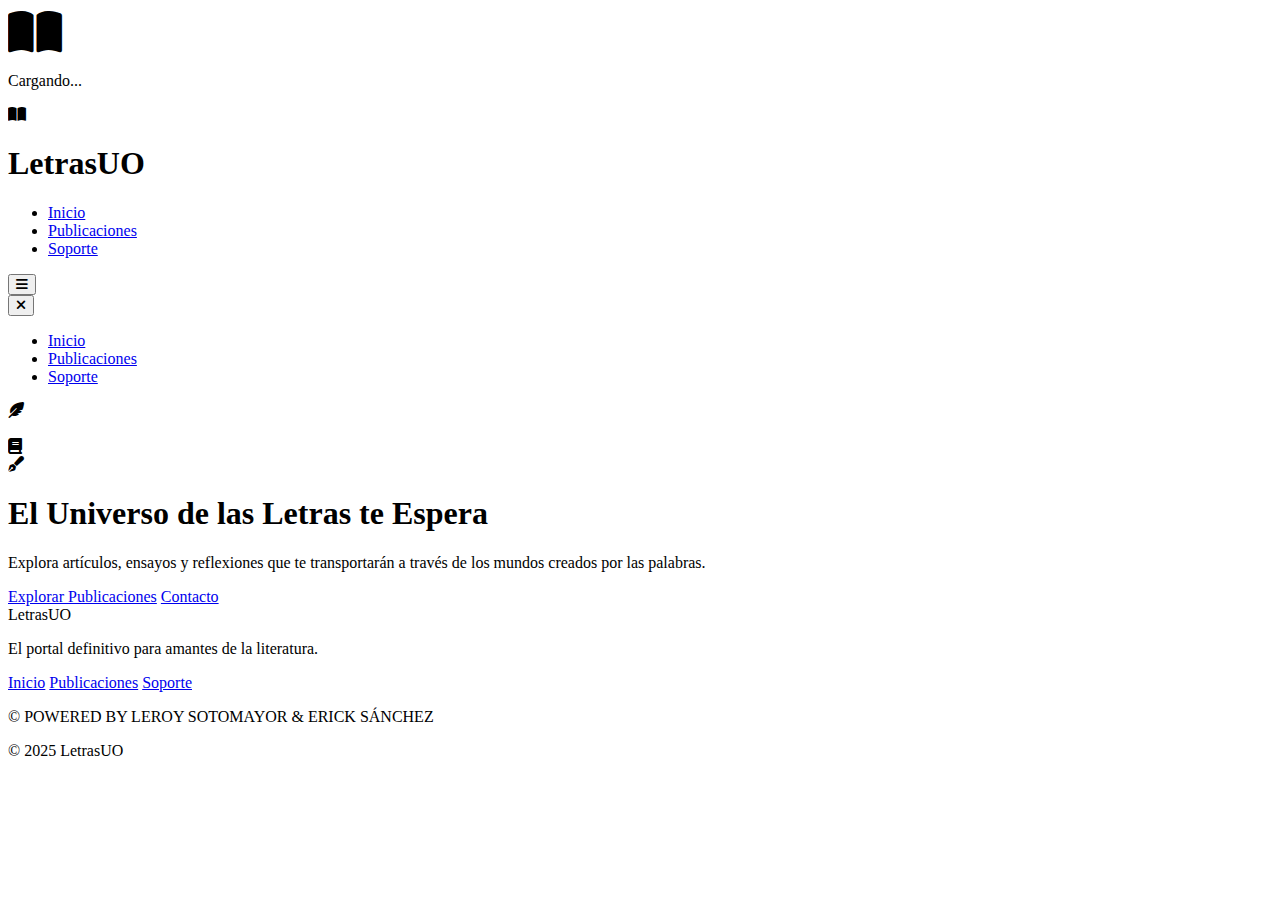
<file: app/src/main/resources/templates/index.html>
<!DOCTYPE html>
<html xmlns:th="http://www.thymeleaf.org">
<head>
    <meta charset="UTF-8">
    <meta name="viewport" content="width=device-width, initial-scale=1.0">
    <title>LetrasUO - Publicaciones Académicas</title>
    <link th:href="@{/css/estilos.css}" rel="stylesheet" />
    <link href="https://cdnjs.cloudflare.com/ajax/libs/font-awesome/6.4.0/css/all.min.css" rel="stylesheet">
    <link href="https://fonts.googleapis.com/css2?family=Crimson+Text:wght@400;600;700&family=Source+Sans+Pro:wght@300;400;600&display=swap" rel="stylesheet">
</head>
<body>
    <!-- Page Transition -->
    <div class="page-transition" id="pageTransition">
        <div class="transition-content">
            <i class="fas fa-book-open fa-3x"></i>
            <p>Cargando...</p>
        </div>
    </div>

    <header>
        <div class="header-content">
            <div class="logo">
                <i class="fas fa-book-open logo-icon"></i>
                <h1 class="logo-text">LetrasUO</h1>
            </div>
            <nav>
                <ul>
                    <li><a href="/" onclick="navigateTo('home'); return false;">Inicio</a></li>
                    <li><a href="/publicaciones" onclick="navigateTo('publicaciones'); return false;">Publicaciones</a></li>
                    <li><a href="/soporte" onclick="navigateTo('soporte'); return false;">Soporte</a></li>
                </ul>
            </nav>
            <button class="mobile-menu-btn" id="mobileMenuBtn">
                <i class="fas fa-bars"></i>
            </button>
        </div>
    </header>

    <!-- Mobile Menu -->
    <div class="mobile-menu" id="mobileMenu">
        <button class="close-menu" id="closeMenuBtn">
            <i class="fas fa-times"></i>
        </button>
        <ul>
            <li><a href="/" onclick="navigateTo('home'); return false;">Inicio</a></li>
            <li><a href="/publicaciones" onclick="navigateTo('publicaciones'); return false;">Publicaciones</a></li>
            <li><a href="/soporte" onclick="navigateTo('soporte'); return false;">Soporte</a></li>
        </ul>
    </div>

    <!-- Hero Section -->
    <section class="hero" id="homeSection">
        <div class="floating-elements">
            <div class="floating-element"><i class="fas fa-feather-alt"></i></div>
            <div class="floating-element"><i class="fas fa-quill"></i></div>
            <div class="floating-element"><i class="fas fa-book"></i></div>
            <div class="floating-element"><i class="fas fa-pen-fancy"></i></div>
        </div>
        <div class="hero-content">
            <h1>El Universo de las Letras te Espera</h1>
            <p>Explora artículos, ensayos y reflexiones que te transportarán a través de los mundos creados por las palabras.</p>
            <div class="cta-buttons">
                <a href="#" class="btn btn-primary" onclick="navigateTo('publicaciones'); return false;">Explorar Publicaciones</a>
                <a href="#" class="btn btn-secondary" onclick="navigateTo('soporte'); return false;">Contacto</a>
            </div>
        </div>
    </section>

    <!-- Publicaciones Section -->
    <main id="publicacionesSection" style="display: none;">
        <div class="container">
            <div class="section-title">
                <h2>Publicaciones Académicas</h2>
                <p>Explora los últimos trabajos de nuestra comunidad académica</p>
            </div>
            <div id="lista-publicaciones" class="grid">
                <!-- Las publicaciones se cargarán dinámicamente desde el backend -->
            </div>
        </div>
    </main>

    <!-- Soporte Section -->
    <section class="support-section" id="supportSection" style="display: none;">
        <div class="container">
            <div class="section-title">
                <h2>Soporte y Contacto</h2>
            </div>
            <div class="support-container">
                <div class="support-card">
                    <i class="fas fa-phone-alt support-icon"></i>
                    <h3 class="support-title">Contacto Telefónico</h3>
                    <p class="support-info">Profesor Alejandro: +53 53630284</p>
                </div>
                <div class="support-card">
                    <i class="fas fa-map-marker-alt support-icon"></i>
                    <h3 class="support-title">Ubicación</h3>
                    <p class="support-info">Dirección: Patricio Lumumba s/n, Santiago de Cuba, Santiago de Cuba, Cuba.</p>
                </div>
                <div class="support-card">
                    <i class="fas fa-hashtag support-icon"></i>
                    <h3 class="support-title">Redes Sociales</h3>
                    <div class="social-links">
                        <a href="https://www.facebook.com/tupagina" class="social-link facebook"><i class="fab fa-facebook-f"></i></a>
                        <a href="https://www.instagram.com/tupagina" class="social-link instagram"><i class="fab fa-instagram"></i></a>
                        <a href="#" class="social-link whatsapp"><i class="fab fa-whatsapp"></i></a>
                    </div>
                </div>
            </div>
        </div>
    </section>

    <footer>
        <div class="container">
            <div class="footer-content">
                <div class="footer-logo">LetrasUO</div>
                <p>El portal definitivo para amantes de la literatura.</p>
                <div class="footer-links">
                    <a href="#" class="footer-link" onclick="navigateTo('home'); return false;">Inicio</a>
                    <a href="#" class="footer-link" onclick="navigateTo('publicaciones'); return false;">Publicaciones</a>
                    <a href="#" class="footer-link" onclick="navigateTo('soporte'); return false;">Soporte</a>
                </div>
                <p class="copyright">&copy; POWERED BY LEROY SOTOMAYOR & ERICK SÁNCHEZ</p>
                <p class="copyright">&copy; 2025 LetrasUO</p>
            </div>
        </div>
    </footer>

    <script th:src="@{/js/publicaciones.js}"></script>
</body>
</html>
</file>
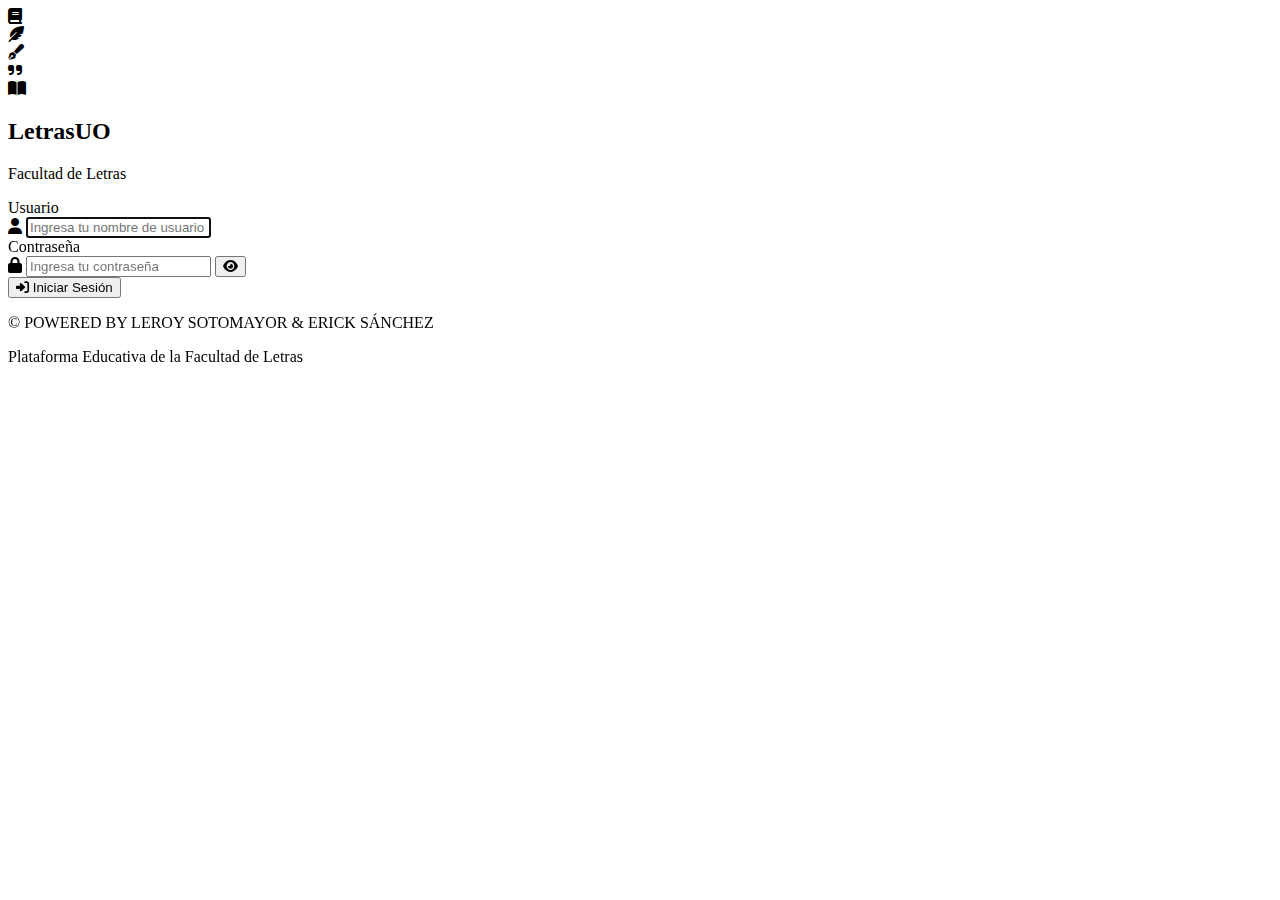
<file: app/src/main/login.html>
<!DOCTYPE html>
<html xmlns:th="http://www.thymeleaf.org">
<head>
    <meta charset="UTF-8">
    <meta name="viewport" content="width=device-width, initial-scale=1.0">
    <title>Iniciar Sesión - LetrasUO</title>
    <link th:href="@{/css/login.css}" rel="stylesheet" />
    <link href="https://cdnjs.cloudflare.com/ajax/libs/font-awesome/6.4.0/css/all.min.css" rel="stylesheet">
    <link href="https://fonts.googleapis.com/css2?family=Crimson+Text:wght@400;600;700&family=Source+Sans+Pro:wght@300;400;600&display=swap" rel="stylesheet">
</head>
<body>
    <!-- Elementos decorativos flotantes -->
    <div class="floating-elements">
        <div class="floating-element"><i class="fas fa-book"></i></div>
        <div class="floating-element"><i class="fas fa-feather-alt"></i></div>
        <div class="floating-element"><i class="fas fa-pen-fancy"></i></div>
        <div class="floating-element"><i class="fas fa-quote-right"></i></div>
    </div>

    <div class="login-container">
        <div class="login-header">
            <div class="login-logo">
                <i class="fas fa-book-open"></i>
            </div>
            <h2>LetrasUO</h2>
            <p class="login-subtitle">Facultad de Letras</p>
        </div>

        <form id="loginForm" class="login-form">
            <div class="form-group">
                <label for="username">Usuario</label>
                <div class="input-with-icon">
                    <i class="fas fa-user"></i>
                    <input type="text" id="username" name="username" class="form-control" 
                           placeholder="Ingresa tu nombre de usuario" required />
                </div>
            </div>

            <div class="form-group">
                <label for="password">Contraseña</label>
                <div class="input-with-icon">
                    <i class="fas fa-lock"></i>
                    <input type="password" id="password" name="password" class="form-control" 
                           placeholder="Ingresa tu contraseña" required />
                    <button type="button" class="password-toggle" id="passwordToggle" aria-label="Mostrar contraseña">
                        <i class="fas fa-eye"></i>
                    </button>
                </div>
            </div>

            <button type="submit" class="login-btn">
                <i class="fas fa-sign-in-alt"></i> Iniciar Sesión
            </button>
        </form>

        <p id="errorMsg" class="alert-error" style="display:none;"></p>

        <div class="login-footer">
            <p class="copyright">&copy; POWERED BY LEROY SOTOMAYOR & ERICK SÁNCHEZ</p>
            <p>Plataforma Educativa de la Facultad de Letras</p>
        </div>
    </div>

    <script>
        document.getElementById("loginForm").addEventListener("submit", async (e) => {
            e.preventDefault();
            
            // Mostrar estado de carga
            const submitBtn = e.target.querySelector('button[type="submit"]');
            const originalText = submitBtn.innerHTML;
            submitBtn.innerHTML = '<i class="fas fa-spinner fa-spin"></i> Iniciando sesión...';
            submitBtn.classList.add('loading');
            
            const nombre = document.getElementById("username").value;
            const password = document.getElementById("password").value;

            try {
                const res = await fetch("/auth/login", {
                    method: "POST",
                    headers: { "Content-Type": "application/json" },
                    body: JSON.stringify({ nombre, password }),
                    credentials: "include"
                });

                if (res.ok) {
                    // Redirigir al dashboard después de login exitoso
                    window.location.href = "/dashboard";
                } else {
                    const errorMsg = document.getElementById("errorMsg");
                    errorMsg.style.display = "block";
                    errorMsg.innerText = "Credenciales incorrectas. Por favor, inténtalo de nuevo.";
                    
                    // Enfocar el campo de usuario para nuevo intento
                    document.getElementById("username").focus();
                }
            } catch (err) {
                const errorMsg = document.getElementById("errorMsg");
                errorMsg.style.display = "block";
                errorMsg.innerText = "Error de conexión. Verifica tu conexión a internet.";
            } finally {
                // Restaurar botón
                submitBtn.innerHTML = originalText;
                submitBtn.classList.remove('loading');
            }
        });

        // Funcionalidad para mostrar/ocultar contraseña
        document.getElementById('passwordToggle').addEventListener('click', function() {
            const passwordInput = document.getElementById('password');
            const icon = this.querySelector('i');
            
            if (passwordInput.type === 'password') {
                passwordInput.type = 'text';
                icon.classList.remove('fa-eye');
                icon.classList.add('fa-eye-slash');
                this.setAttribute('aria-label', 'Ocultar contraseña');
            } else {
                passwordInput.type = 'password';
                icon.classList.remove('fa-eye-slash');
                icon.classList.add('fa-eye');
                this.setAttribute('aria-label', 'Mostrar contraseña');
            }
            
            // Mantener el foco en el campo de contraseña
            passwordInput.focus();
        });

        // Mejorar la experiencia del usuario
        document.addEventListener('DOMContentLoaded', function() {
            // Enfocar automáticamente el campo de usuario
            document.getElementById("username").focus();
            
            // Limpiar mensaje de error cuando el usuario empiece a escribir
            const inputs = document.querySelectorAll('input');
            inputs.forEach(input => {
                input.addEventListener('input', function() {
                    const errorMsg = document.getElementById("errorMsg");
                    if (errorMsg.style.display === 'block') {
                        errorMsg.style.display = 'none';
                    }
                });
            });
            
            // Permitir envío con Enter
            document.getElementById("password").addEventListener('keypress', function(e) {
                if (e.key === 'Enter') {
                    document.getElementById("loginForm").dispatchEvent(new Event('submit'));
                }
            });
        });
    </script>
</body>
</html>
</file>
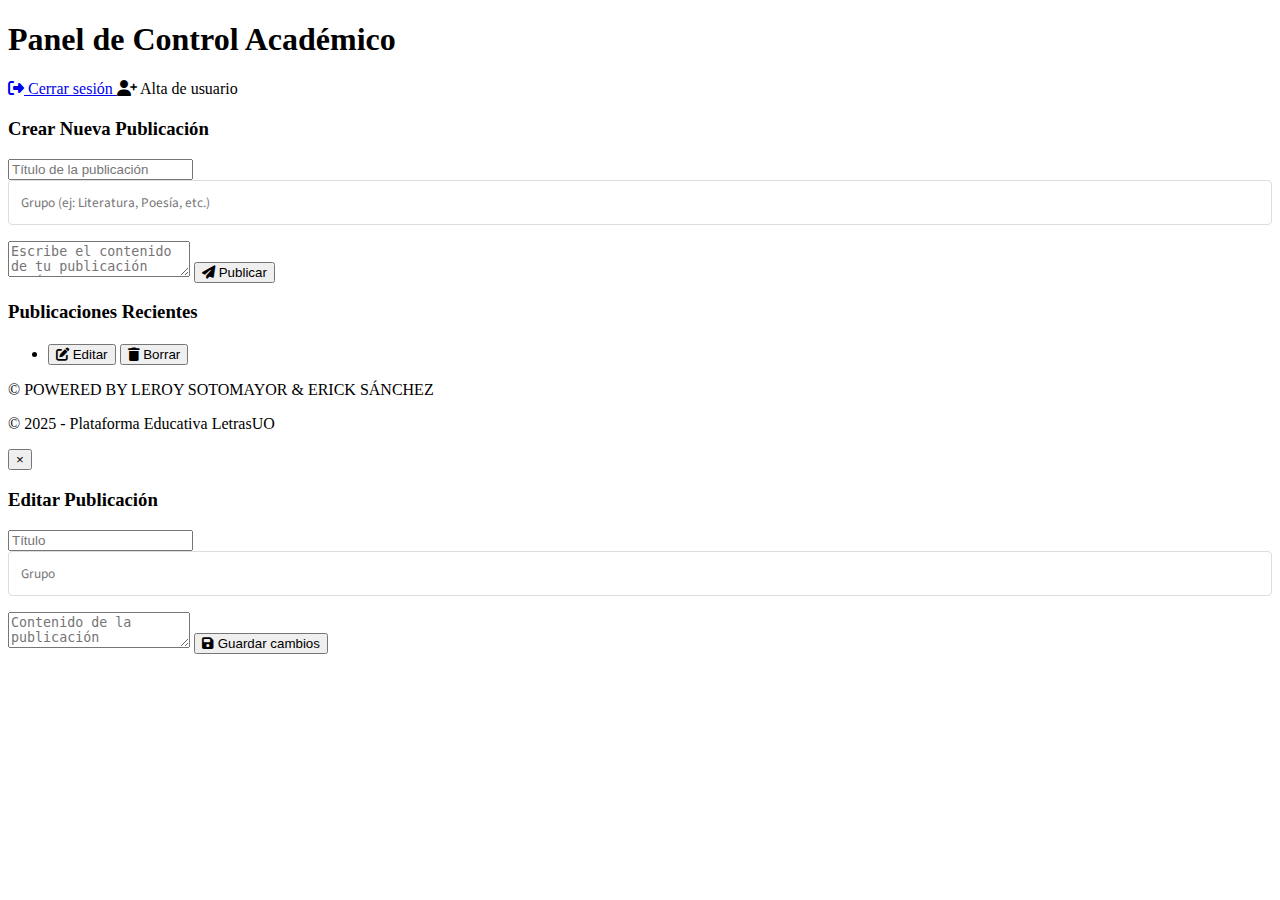
<file: app/src/main/resources/templates/dashboard.html>
<!DOCTYPE html>
<html xmlns:th="http://www.thymeleaf.org">
<head>
    <meta charset="UTF-8">
    <title>Dashboard - LetrasUO</title>
    <link th:href="@{/css/dashboard.css}" rel="stylesheet" />
    <link href="https://cdnjs.cloudflare.com/ajax/libs/font-awesome/6.4.0/css/all.min.css" rel="stylesheet">
    <link href="https://fonts.googleapis.com/css2?family=Crimson+Text:wght@400;600;700&family=Source+Sans+Pro:wght@300;400;600&display=swap" rel="stylesheet">
</head>
<body>
<header>
    <h1>Panel de Control Académico</h1>
    <nav>
        <a href="#" id="logoutBtn">
            <i class="fas fa-sign-out-alt"></i> Cerrar sesión
        </a>
        <a th:if="${rol == 'ROLE_PROFESOR'}" th:href="@{/usuarios/nuevo}" class="btn">
            <i class="fas fa-user-plus"></i> Alta de usuario
        </a>
    </nav>
</header>

<main>
    <h2 th:text="'Bienvenido: ' + ${rol}"></h2>

    <!-- Crear nueva publicación (visible para todos) -->
    <section>
        <h3>Crear Nueva Publicación</h3>
        <form id="createForm">
            <input type="text" id="titulo" name="titulo" placeholder="Título de la publicación" required />
            <input type="text" id="grupo" name="grupo" placeholder="Grupo (ej: Literatura, Poesía, etc.)" required />
            <textarea id="texto" name="texto" placeholder="Escribe el contenido de tu publicación aquí..." required></textarea>
            <button type="submit" class="btn">
                <i class="fas fa-paper-plane"></i> Publicar
            </button>
        </form>
    </section>

    <!-- Lista de publicaciones -->
    <section>
        <h3>Publicaciones Recientes</h3>
        <ul id="pubList">
            <li th:each="pub : ${publicaciones}">
                <article>
                    <h4 th:text="${pub.titulo}"></h4>
                    <p class="grupo" th:text="'Grupo: ' + ${pub.grupo}"></p>
                    <p th:text="${pub.texto}"></p>
                    <div class="acciones">
                        <!-- Botón editar: siempre disponible -->
                        <button type="button" class="btn edit-btn"
                                th:data-id="${pub.id}"
                                th:data-titulo="${pub.titulo}"
                                th:data-grupo="${pub.grupo}"
                                th:data-texto="${pub.texto}">
                            <i class="fas fa-edit"></i> Editar
                        </button>

                        <!-- Botón borrar: solo visible si es profesor -->
                        <button th:if="${rol == 'ROLE_PROFESOR'}"
                                type="button"
                                class="btn btn-danger delete-btn"
                                th:data-id="${pub.id}">
                            <i class="fas fa-trash"></i> Borrar
                        </button>
                    </div>
                </article>
            </li>
        </ul>
    </section>
</main>

<footer>
    <p class="copyright">&copy; POWERED BY LEROY SOTOMAYOR & ERICK SÁNCHEZ</p>
    <p>&copy; 2025 - Plataforma Educativa LetrasUO</p>
</footer>

<!-- Modal para edición -->
<div id="editModal" class="modal">
    <div class="modal-content">
        <button id="closeModal" class="close">&times;</button>
        <h3>Editar Publicación</h3>
        <form id="editForm">
            <input type="hidden" id="pubId" name="id" />
            <input type="text" id="editTitulo" name="titulo" placeholder="Título" required />
            <input type="text" id="editGrupo" name="grupo" placeholder="Grupo" required />
            <textarea id="editTexto" name="texto" placeholder="Contenido de la publicación" required></textarea>
            <button type="submit" class="btn">
                <i class="fas fa-save"></i> Guardar cambios
            </button>
        </form>
    </div>
</div>

<script>
    document.getElementById("logoutBtn").addEventListener("click", async (e) => {
        e.preventDefault();
        try {
            const res = await fetch("/auth/logout", {
                method: "POST",
                credentials: "include"
            });
            if (res.ok) {
                window.location.href = "/";
            } else {
                alert("Error al cerrar sesión");
            }
        } catch (err) {
            alert("Error de conexión al cerrar sesión");
        }
    });

    document.getElementById("closeModal").addEventListener("click", () => {
        document.getElementById("editModal").style.display = "none";
    });

    document.getElementById("editForm").addEventListener("submit", async e => {
        e.preventDefault();
        const id = document.getElementById("pubId").value;
        const titulo = document.getElementById("editTitulo").value;
        const grupo = document.getElementById("editGrupo").value;
        const texto = document.getElementById("editTexto").value;

        const res = await fetch("/api/publicaciones", {
            method: "PUT",
            headers: { "Content-Type": "application/json" },
            body: JSON.stringify({ id, titulo, grupo, texto }),
            credentials: "include"
        });

        if (res.ok) {
            location.reload();
        } else {
            alert("Error al actualizar publicación");
        }
    });

    document.getElementById("createForm").addEventListener("submit", async e => {
        e.preventDefault();
        const titulo = document.getElementById("titulo").value;
        const grupo = document.getElementById("grupo").value;
        const texto = document.getElementById("texto").value;

        const res = await fetch("/api/publicaciones", {
            method: "POST",
            headers: { "Content-Type": "application/json" },
            body: JSON.stringify({ titulo, grupo, texto }),
            credentials: "include"
        });

        if (res.ok) {
            location.reload();
        } else {
            alert("Error al crear publicación");
        }
    });

    document.querySelectorAll(".delete-btn").forEach(btn => {
        btn.addEventListener("click", async () => {
            if (confirm("¿Estás seguro de que quieres eliminar esta publicación?")) {
                const id = btn.dataset.id;
                const res = await fetch(`/api/publicaciones/${id}`, {
                    method: "DELETE",
                    credentials: "include"
                });
                if (res.ok) {
                    location.reload();
                } else {
                    alert("Error al eliminar publicación");
                }
            }
        });
    });

    document.querySelectorAll(".edit-btn").forEach(btn => {
        btn.addEventListener("click", () => {
            document.getElementById("pubId").value = btn.dataset.id;
            document.getElementById("editTitulo").value = btn.dataset.titulo;
            document.getElementById("editGrupo").value = btn.dataset.grupo;
            document.getElementById("editTexto").value = btn.dataset.texto;
            document.getElementById("editModal").style.display = "flex";
        });
    });
</script>

<style>
/* Estilos adicionales para el campo grupo */
.grupo {
    font-style: italic;
    color: #666;
    font-size: 0.9em;
    margin-bottom: 0.5rem;
}

#grupo, #editGrupo {
    margin-bottom: 1rem;
    padding: 0.75rem;
    border: 1px solid #ddd;
    border-radius: 4px;
    font-family: 'Source Sans Pro', sans-serif;
    width: 100%;
    box-sizing: border-box;
}

#grupo:focus, #editGrupo:focus {
    outline: none;
    border-color: #8C6D46;
    box-shadow: 0 0 0 2px rgba(140, 109, 70, 0.2);
}
</style>
</body>
</html>
</file>
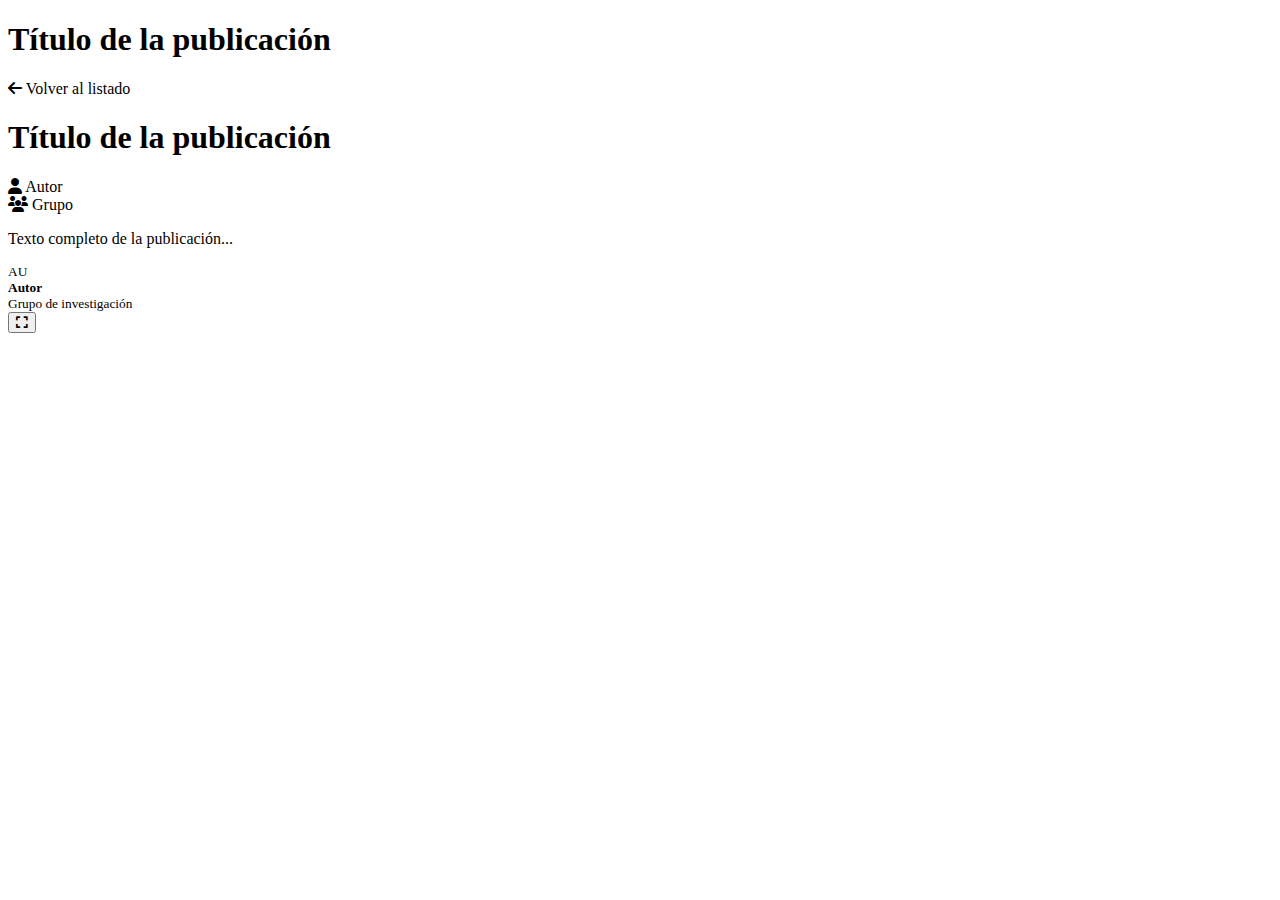
<file: app/src/main/resources/templates/detalle.html>
<!DOCTYPE html>
<html xmlns:th="http://www.thymeleaf.org">
<head>
    <meta charset="UTF-8">
    <meta name="viewport" content="width=device-width, initial-scale=1.0">
    <title th:text="${publicacion.titulo} + ' - LetrasUO'">Detalle publicación</title>
    <link th:href="@{/css/estilos.css}" rel="stylesheet" />
    <link href="https://cdnjs.cloudflare.com/ajax/libs/font-awesome/6.4.0/css/all.min.css" rel="stylesheet">
    <link href="https://fonts.googleapis.com/css2?family=Crimson+Text:wght@400;600;700&family=Source+Sans+Pro:wght@300;400;600&display=swap" rel="stylesheet">
</head>
<body>
    <header class="detail-header">
        <div class="header-content">
            <h1 th:text="${publicacion.titulo}">Título de la publicación</h1>
            <nav>
                <a th:href="@{/}">
                    <i class="fas fa-arrow-left"></i> Volver al listado
                </a>
            </nav>
        </div>
    </header>

    <main class="detail-main">
        <article class="card expanded">
            <div class="article-header">
                <h1 th:text="${publicacion.titulo}">Título de la publicación</h1>
                <div class="article-meta">
                    <div>
                        <i class="fas fa-user"></i>
                        <span th:text="${publicacion.autor}">Autor</span>
                    </div>
                    <div>
                        <i class="fas fa-users"></i>
                        <span th:text="${publicacion.grupo}">Grupo</span>
                    </div>
                </div>
            </div>
            
            <div class="article-content">
                <p th:text="${publicacion.texto}">Texto completo de la publicación...</p>
            </div>
            
            <div class="article-footer">
                <small>
                    <div class="author-info">
                        <div class="author-avatar large" th:text="${#strings.substring(publicacion.autor, 0, 2)}">AU</div>
                        <div>
                            <strong th:text="${publicacion.autor}">Autor</strong><br>
                            <span th:text="${publicacion.grupo}">Grupo de investigación</span>
                        </div>
                    </div>
                </small>
            </div>
        </article>
    </main>

    <button class="reading-mode" onclick="toggleReadingMode()" title="Modo lectura concentrada">
        <i class="fas fa-expand"></i>
    </button>

    <script>
        function toggleReadingMode() {
            document.body.classList.toggle('concentrated-reading');
            const btn = document.querySelector('.reading-mode');
            const icon = btn.querySelector('i');
            
            if (document.body.classList.contains('concentrated-reading')) {
                icon.className = 'fas fa-compress';
                btn.title = 'Salir del modo lectura';
            } else {
                icon.className = 'fas fa-expand';
                btn.title = 'Modo lectura concentrada';
            }
        }
    </script>
</body>
</html>
</file>
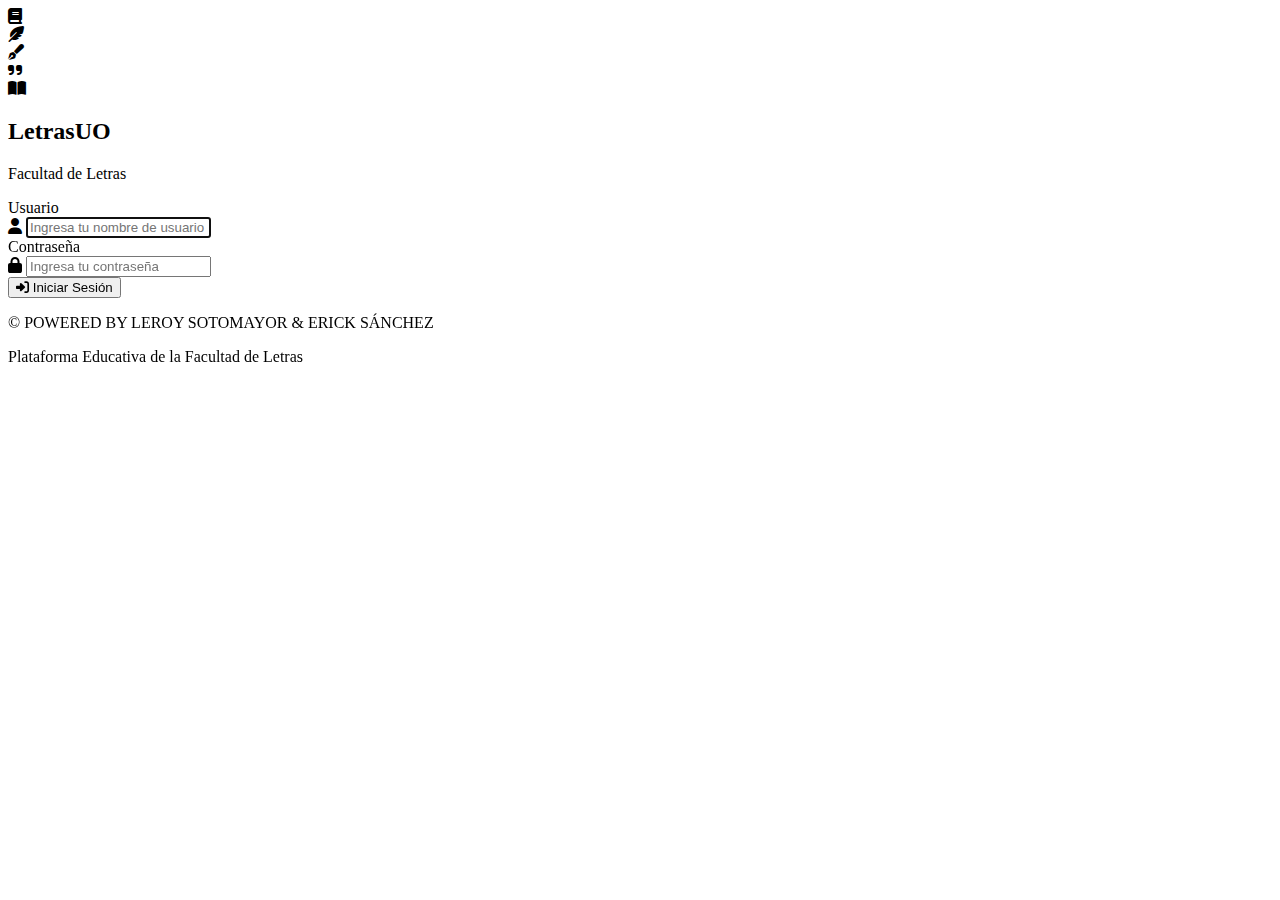
<file: app/src/main/resources/templates/login.html>
<!DOCTYPE html>
<html xmlns:th="http://www.thymeleaf.org">
<head>
    <meta charset="UTF-8">
    <meta name="viewport" content="width=device-width, initial-scale=1.0">
    <title>Iniciar Sesión - LetrasUO</title>
    <link th:href="@{/css/login.css}" rel="stylesheet" />
    <link href="https://cdnjs.cloudflare.com/ajax/libs/font-awesome/6.4.0/css/all.min.css" rel="stylesheet">
    <link href="https://fonts.googleapis.com/css2?family=Crimson+Text:wght@400;600;700&family=Source+Sans+Pro:wght@300;400;600&display=swap" rel="stylesheet">
</head>
<body>
    <!-- Elementos decorativos flotantes -->
    <div class="floating-elements">
        <div class="floating-element"><i class="fas fa-book"></i></div>
        <div class="floating-element"><i class="fas fa-feather-alt"></i></div>
        <div class="floating-element"><i class="fas fa-pen-fancy"></i></div>
        <div class="floating-element"><i class="fas fa-quote-right"></i></div>
    </div>

    <div class="login-container">
        <div class="login-header">
            <div class="login-logo">
                <i class="fas fa-book-open"></i>
            </div>
            <h2>LetrasUO</h2>
            <p class="login-subtitle">Facultad de Letras</p>
        </div>

        <form id="loginForm" class="login-form">
            <div class="form-group">
                <label for="username">Usuario</label>
                <div class="input-with-icon">
                    <i class="fas fa-user"></i>
                    <input type="text" id="username" name="username" class="form-control" 
                           placeholder="Ingresa tu nombre de usuario" required />
                </div>
            </div>

            <div class="form-group">
                <label for="password">Contraseña</label>
                <div class="input-with-icon">
                    <i class="fas fa-lock"></i>
                    <input type="password" id="password" name="password" class="form-control" 
                           placeholder="Ingresa tu contraseña" required />
                </div>
            </div>

            <button type="submit" class="login-btn">
                <i class="fas fa-sign-in-alt"></i> Iniciar Sesión
            </button>
        </form>

        <p id="errorMsg" class="alert-error" style="display:none;"></p>

        <div class="login-footer">
            <p class="copyright">&copy; POWERED BY LEROY SOTOMAYOR & ERICK SÁNCHEZ</p>
            <p>Plataforma Educativa de la Facultad de Letras</p>
        </div>
    </div>

    <script>
        document.getElementById("loginForm").addEventListener("submit", async (e) => {
            e.preventDefault();
            
            // Mostrar estado de carga
            const submitBtn = e.target.querySelector('button[type="submit"]');
            const originalText = submitBtn.innerHTML;
            submitBtn.innerHTML = '<i class="fas fa-spinner fa-spin"></i> Iniciando sesión...';
            submitBtn.classList.add('loading');
            
            const nombre = document.getElementById("username").value;
            const password = document.getElementById("password").value;

            try {
                const res = await fetch("/auth/login", {
                    method: "POST",
                    headers: { "Content-Type": "application/json" },
                    body: JSON.stringify({ nombre, password }),
                    credentials: "include"
                });

                if (res.ok) {
                    // Redirigir al dashboard después de login exitoso
                    window.location.href = "/dashboard";
                } else {
                    const errorMsg = document.getElementById("errorMsg");
                    errorMsg.style.display = "block";
                    errorMsg.innerText = "Credenciales incorrectas. Por favor, inténtalo de nuevo.";
                    
                    // Enfocar el campo de usuario para nuevo intento
                    document.getElementById("username").focus();
                }
            } catch (err) {
                const errorMsg = document.getElementById("errorMsg");
                errorMsg.style.display = "block";
                errorMsg.innerText = "Error de conexión. Verifica tu conexión a internet.";
            } finally {
                // Restaurar botón
                submitBtn.innerHTML = originalText;
                submitBtn.classList.remove('loading');
            }
        });

        // Mejorar la experiencia del usuario
        document.addEventListener('DOMContentLoaded', function() {
            // Enfocar automáticamente el campo de usuario
            document.getElementById("username").focus();
            
            // Limpiar mensaje de error cuando el usuario empiece a escribir
            const inputs = document.querySelectorAll('input');
            inputs.forEach(input => {
                input.addEventListener('input', function() {
                    const errorMsg = document.getElementById("errorMsg");
                    if (errorMsg.style.display === 'block') {
                        errorMsg.style.display = 'none';
                    }
                });
            });
            
            // Permitir envío con Enter
            document.getElementById("password").addEventListener('keypress', function(e) {
                if (e.key === 'Enter') {
                    document.getElementById("loginForm").dispatchEvent(new Event('submit'));
                }
            });
        });
    </script>
</body>
</html>
</file>
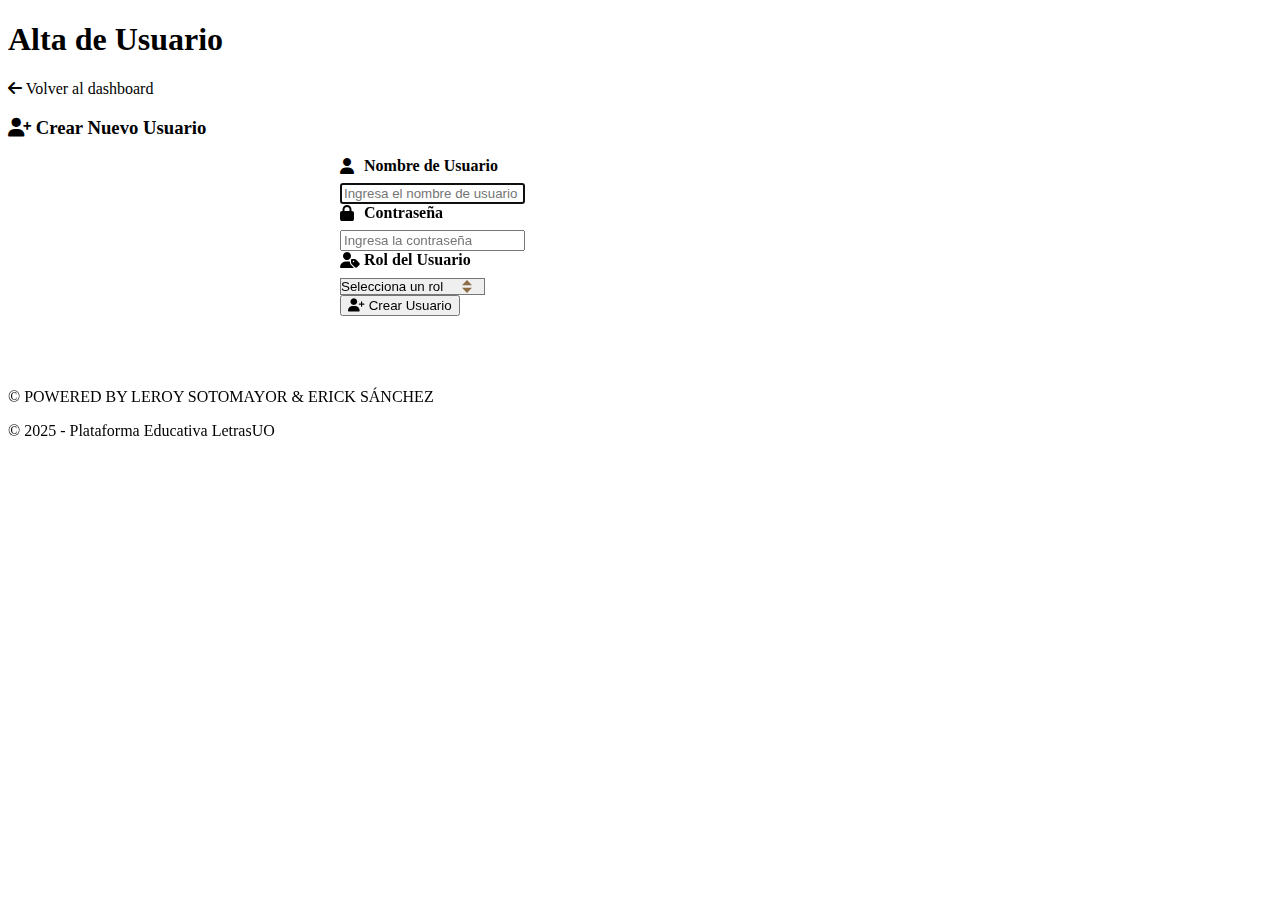
<file: app/src/main/resources/templates/usuarios-nuevo.html>
<!DOCTYPE html>
<html xmlns:th="http://www.thymeleaf.org">
<head>
    <meta charset="UTF-8" />
    <meta name="viewport" content="width=device-width, initial-scale=1.0">
    <title>Alta de Usuario - LetrasUO</title>
    <link th:href="@{/css/dashboard.css}" rel="stylesheet" />
    <link href="https://cdnjs.cloudflare.com/ajax/libs/font-awesome/6.4.0/css/all.min.css" rel="stylesheet">
    <link href="https://fonts.googleapis.com/css2?family=Crimson+Text:wght@400;600;700&family=Source+Sans+Pro:wght@300;400;600&display=swap" rel="stylesheet">
</head>
<body>
<header>
    <h1>Alta de Usuario</h1>
    <nav>
        <a th:href="@{/dashboard}" class="btn">
            <i class="fas fa-arrow-left"></i> Volver al dashboard
        </a>
    </nav>
</header>

<main>
    <section>
        <h3><i class="fas fa-user-plus"></i> Crear Nuevo Usuario</h3>
        <form id="signUpForm" class="dashboard-form">
            <div class="form-group">
                <label for="nombre">
                    <i class="fas fa-user"></i> Nombre de Usuario
                </label>
                <input type="text" id="nombre" name="nombre" class="form-control" 
                       placeholder="Ingresa el nombre de usuario" required />
            </div>

            <div class="form-group">
                <label for="password">
                    <i class="fas fa-lock"></i> Contraseña
                </label>
                <input type="password" id="password" name="password" class="form-control" 
                       placeholder="Ingresa la contraseña" required />
            </div>

            <div class="form-group">
                <label for="rol">
                    <i class="fas fa-user-tag"></i> Rol del Usuario
                </label>
                <select id="rol" name="rol" class="form-control" required>
                    <option value="">Selecciona un rol</option>
                    <option value="PROFESOR">Profesor</option>
                    <option value="ALUMNO">Alumno</option>
                </select>
            </div>

            <button type="submit" class="btn btn-primary">
                <i class="fas fa-user-plus"></i> Crear Usuario
            </button>

            <p id="msg" aria-live="polite" class="message"></p>
        </form>
    </section>
</main>

<footer>
    <p class="copyright">&copy; POWERED BY LEROY SOTOMAYOR & ERICK SÁNCHEZ</p>
    <p>&copy; 2025 - Plataforma Educativa LetrasUO</p>
</footer>

<script>
document.getElementById("signUpForm").addEventListener("submit", async (e) => {
    e.preventDefault();
    
    // Mostrar estado de carga
    const submitBtn = e.target.querySelector('button[type="submit"]');
    const originalText = submitBtn.innerHTML;
    submitBtn.innerHTML = '<i class="fas fa-spinner fa-spin"></i> Creando usuario...';
    submitBtn.disabled = true;
    
    const payload = {
        nombre: document.getElementById("nombre").value,
        password: document.getElementById("password").value,
        role: document.getElementById("rol").value // CORREGIDO: usa "role" en lugar de "rol"
    };

    try {
        const res = await fetch("/auth/sign-up", {
            method: "POST",
            headers: { "Content-Type": "application/json" },
            body: JSON.stringify(payload),
            credentials: "include"
        });
        
        const msg = document.getElementById("msg");
        if (res.ok) {
            msg.textContent = "✅ Usuario creado correctamente.";
            msg.className = "message success";
            e.target.reset();
            
            // Redirigir después de 2 segundos
            setTimeout(() => {
                window.location.href = "/dashboard";
            }, 2000);
        } else if (res.status === 403 || res.status === 401) {
            msg.textContent = "❌ No autorizado para crear usuarios.";
            msg.className = "message error";
        } else {
            const text = await res.text().catch(()=>"Error desconocido");
            msg.textContent = "❌ Error al crear usuario: " + text;
            msg.className = "message error";
        }
    } catch (err) {
        const msg = document.getElementById("msg");
        msg.textContent = "❌ Error de conexión. Verifica tu conexión a internet.";
        msg.className = "message error";
    } finally {
        // Restaurar botón
        submitBtn.innerHTML = originalText;
        submitBtn.disabled = false;
    }
});

// Mejorar la experiencia del formulario
document.addEventListener('DOMContentLoaded', function() {
    const form = document.getElementById('signUpForm');
    const inputs = form.querySelectorAll('input, select');
    
    inputs.forEach(input => {
        // Agregar foco automático al primer campo
        if (input === inputs[0]) {
            input.focus();
        }
        
        // Limpiar mensajes cuando el usuario empiece a escribir
        input.addEventListener('input', function() {
            const msg = document.getElementById('msg');
            if (msg.textContent) {
                msg.textContent = '';
                msg.className = 'message';
            }
        });
    });
});
</script>

<style>
/* Estilos específicos para la página de alta de usuario */
.message {
    margin-top: 1.5rem;
    padding: 1rem;
    border-radius: var(--border-radius);
    font-family: 'Source Sans Pro', sans-serif;
    font-weight: 600;
    text-align: center;
    transition: var(--transition);
}

.message.success {
    background: rgba(40, 167, 69, 0.1);
    color: #28a745;
    border: 1px solid rgba(40, 167, 69, 0.3);
}

.message.error {
    background: rgba(220, 53, 69, 0.1);
    color: #dc3545;
    border: 1px solid rgba(220, 53, 69, 0.3);
}

/* Mejoras específicas para el formulario de usuario */
.dashboard-form {
    max-width: 600px;
    margin: 0 auto;
}

.form-group label {
    display: flex;
    align-items: center;
    gap: 8px;
    margin-bottom: 0.5rem;
    font-weight: 600;
    color: var(--primary-color);
}

.form-group label i {
    color: var(--accent-color);
    width: 16px;
}

select.form-control {
    appearance: none;
    background-image: url("data:image/svg+xml;charset=US-ASCII,<svg xmlns='http://www.w3.org/2000/svg' viewBox='0 0 4 5'><path fill='%238C6D46' d='M2 0L0 2h4zm0 5L0 3h4z'/></svg>");
    background-repeat: no-repeat;
    background-position: right 0.7rem top 50%;
    background-size: 0.65rem auto;
    padding-right: 2.5rem;
}

select.form-control:focus {
    background-image: url("data:image/svg+xml;charset=US-ASCII,<svg xmlns='http://www.w3.org/2000/svg' viewBox='0 0 4 5'><path fill='%23B38B59' d='M2 0L0 2h4zm0 5L0 3h4z'/></svg>");
}

/* Animación suave para el mensaje */
@keyframes slideDown {
    from {
        opacity: 0;
        transform: translateY(-10px);
    }
    to {
        opacity: 1;
        transform: translateY(0);
    }
}

.message {
    animation: slideDown 0.3s ease;
}

/* Responsive para móviles */
@media (max-width: 768px) {
    .dashboard-form {
        max-width: 100%;
    }
    
    .form-group label {
        flex-direction: column;
        align-items: flex-start;
        gap: 4px;
    }
}
</style>
</body>
</html>
</file>
